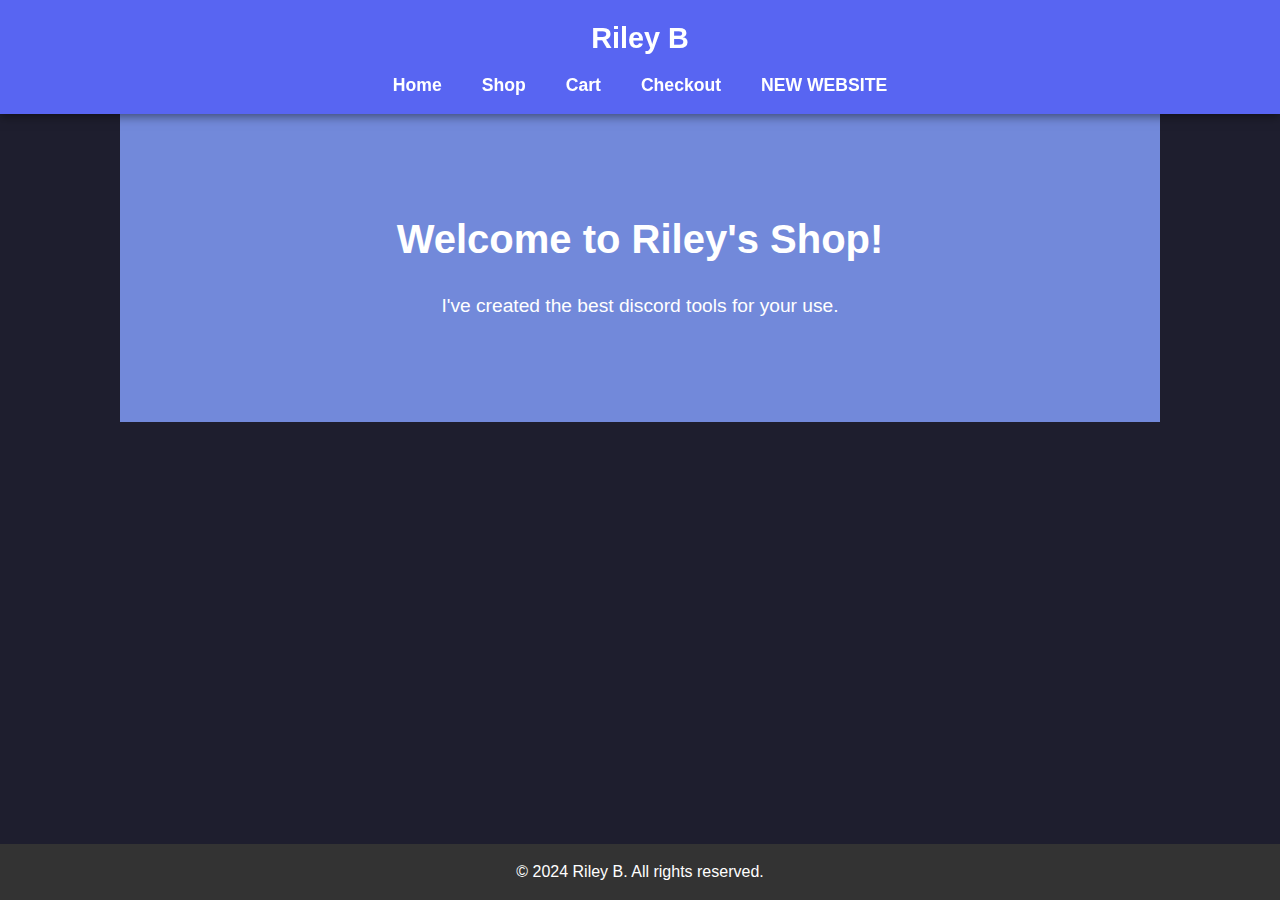
<file: index.html>
<!DOCTYPE html>
<html lang="en">
<head>
    <meta charset="UTF-8">
    <meta name="viewport" content="width=device-width, initial-scale=1.0">
    <title>Riley B</title>
    <link rel="stylesheet" href="css/styles.css">
</head>
<body>
    <header>
        <h1>Riley B</h1>
        <nav>
            <ul>
                <li><a href="index.html">Home</a></li>
                <li><a href="shop.html">Shop</a></li>
                <li><a href="cart.html">Cart</a></li>
                <li><a href="checkout.html">Checkout</a></li>
                <li><a href="https://rileyb.co.uk/shop">NEW WEBSITE</a></li>

            </ul>
        </nav>
    </header>
    <main class="hero">
        <h1>Welcome to Riley's Shop!</h1>
        <p>I've created the best discord tools for your use.</p>
    </main>
    <footer>
        &copy; 2024 Riley B. All rights reserved.
    </footer>
</body>
</html>
</file>
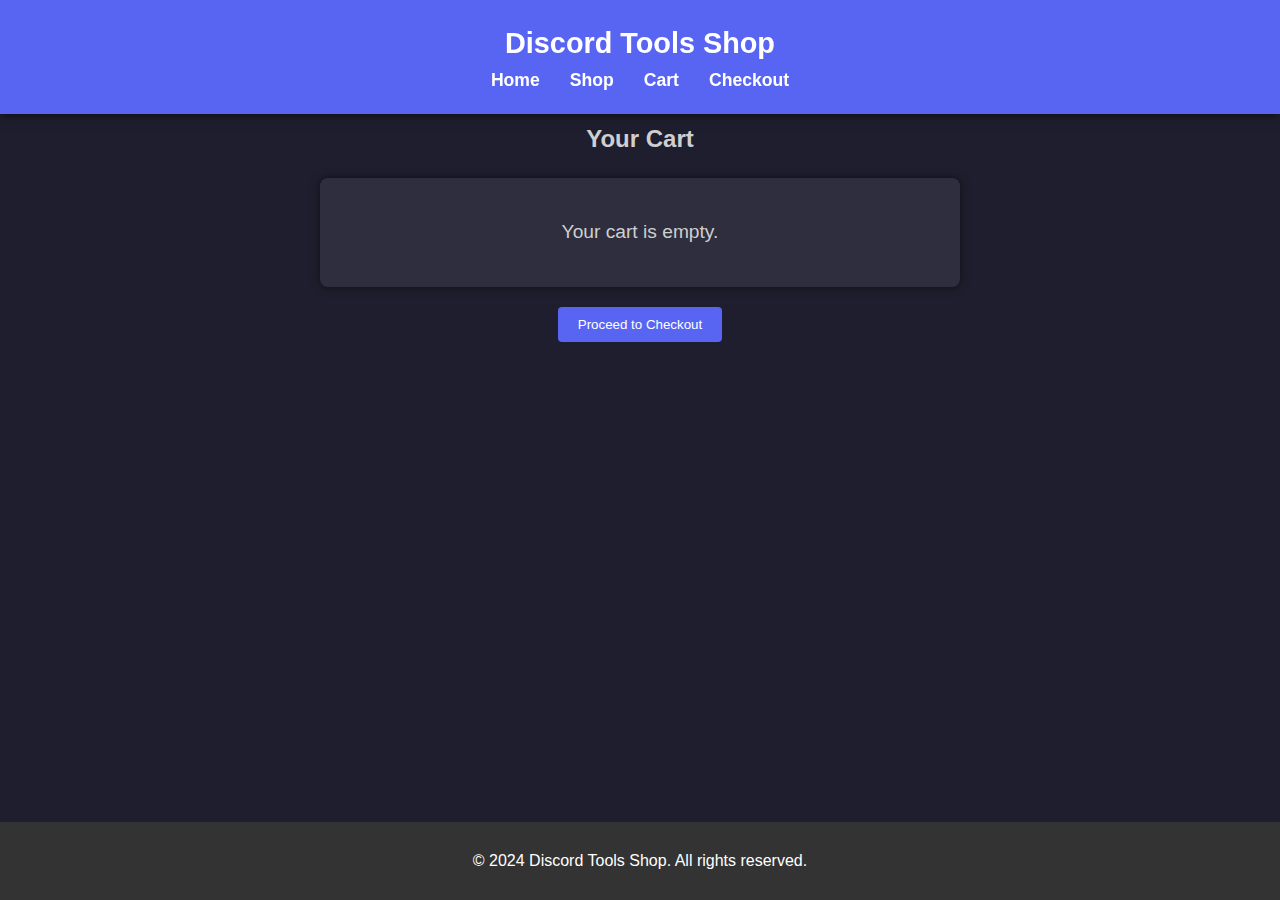
<file: cart.html>
<!DOCTYPE html>
<html lang="en">
<head>
    <meta charset="UTF-8">
    <meta name="viewport" content="width=device-width, initial-scale=1.0">
    <title>Your Cart - Riley's Shop</title>
    <link rel="stylesheet" href="css/styles.css">
    <style>
        body {
            font-family: 'Arial', sans-serif;
            margin: 0;
            padding: 0;
            background-color: #1e1e2e; /* Dark background */
            color: #cfcfcf; /* Light text color */
        }

        header {
            background-color: #5865F2;
            color: #fff;
            padding: 20px 0;
            text-align: center;
        }

        nav ul {
            list-style: none;
            padding: 0;
            display: flex;
            justify-content: center;
            margin: 0;
        }

        nav ul li {
            margin: 0 15px;
        }

        nav ul li a {
            color: #fff;
            text-decoration: none;
            font-weight: bold;
            transition: color 0.3s;
        }

        nav ul li a:hover {
            color: #d4d4f7;
        }

        main {
            padding: 20px;
            text-align: center;
        }

        footer {
            background-color: #333;
            color: #fff;
            text-align: center;
            padding: 10px 0;
            position: fixed;
            width: 100%;
            bottom: 0;
        }

        .cart-items {
            margin: 0 auto;
            max-width: 600px;
            background: #2e2e3e;
            padding: 20px;
            border-radius: 8px;
            box-shadow: 0 0 10px rgba(0, 0, 0, 0.5);
        }

        .cart-item {
            display: flex;
            justify-content: space-between;
            align-items: center;
            margin-bottom: 15px;
            padding: 10px;
            background: #3e3e4e;
            border-radius: 4px;
        }

        .cart-item h3, .cart-item p {
            margin: 0;
        }

        .cart-item input {
            width: 50px;
            text-align: center;
            margin-right: 10px;
            padding: 5px;
            border-radius: 4px;
            border: 1px solid #ccc;
        }

        .cart-item button {
            background-color: #5865F2;
            color: #fff;
            border: none;
            padding: 10px;
            border-radius: 4px;
            cursor: pointer;
        }

        .cart-item button:hover {
            background-color: #4755d9;
        }

        .total {
            font-size: 1.2em;
            font-weight: bold;
            margin-top: 20px;
            text-align: right;
        }

        .proceed-button {
            display: block;
            margin: 20px auto 0;
            background-color: #5865F2;
            color: #fff;
            border: none;
            padding: 10px 20px;
            border-radius: 4px;
            cursor: pointer;
        }

        .proceed-button:hover {
            background-color: #4755d9;
        }
    </style>
</head>
<body>
    <header>
        <h1>Discord Tools Shop</h1>
        <nav>
            <ul>
                <li><a href="index.html">Home</a></li>
                <li><a href="shop.html">Shop</a></li>
                <li><a href="cart.html">Cart</a></li>
                <li><a href="checkout.html">Checkout</a></li>
            </ul>
        </nav>
    </header>
    <main>
        <h2>Your Cart</h2>
        <div class="cart-items" id="cart-items"></div>
        <div class="total" id="cart-total"></div>
        <button class="proceed-button" onclick="proceedToCheckout()">Proceed to Checkout</button>
    </main>
    <footer>
        <p>&copy; 2024 Discord Tools Shop. All rights reserved.</p>
    </footer>
    <script>
        // Load cart items from localStorage
        const cartItems = JSON.parse(localStorage.getItem('cart')) || [];
        const cartItemsDiv = document.getElementById('cart-items');
        const cartTotalDiv = document.getElementById('cart-total');
        let totalAmount = 0;

        function updateCart() {
            cartItemsDiv.innerHTML = '';
            totalAmount = 0;

            if (cartItems.length === 0) {
                cartItemsDiv.innerHTML = '<p>Your cart is empty.</p>';
            } else {
                cartItems.forEach((item, index) => {
                    const itemDiv = document.createElement('div');
                    itemDiv.classList.add('cart-item');
                    itemDiv.innerHTML = `
                        <h3>${item.name}</h3>
                        <p>£${item.price.toFixed(2)}</p>
                        <input type="number" min="1" value="${item.quantity}" onchange="updateQuantity(${index}, this.value)">
                        <span>£${(item.price * item.quantity).toFixed(2)}</span>
                        <button onclick="removeItem(${index})">Remove</button>
                    `;
                    cartItemsDiv.appendChild(itemDiv);
                    totalAmount += item.price * item.quantity;
                });

                cartTotalDiv.innerHTML = `Total: £${totalAmount.toFixed(2)}`;
            }
        }

        function updateQuantity(index, quantity) {
            if (quantity < 1) {
                quantity = 1;
            }
            cartItems[index].quantity = parseInt(quantity, 10);
            localStorage.setItem('cart', JSON.stringify(cartItems));
            updateCart();
        }

        function removeItem(index) {
            cartItems.splice(index, 1);
            localStorage.setItem('cart', JSON.stringify(cartItems));
            updateCart();
        }

        function proceedToCheckout() {
            window.location.href = 'checkout.html';
        }

        // Initial load
        updateCart();
    </script>
</body>
</html>
</file>
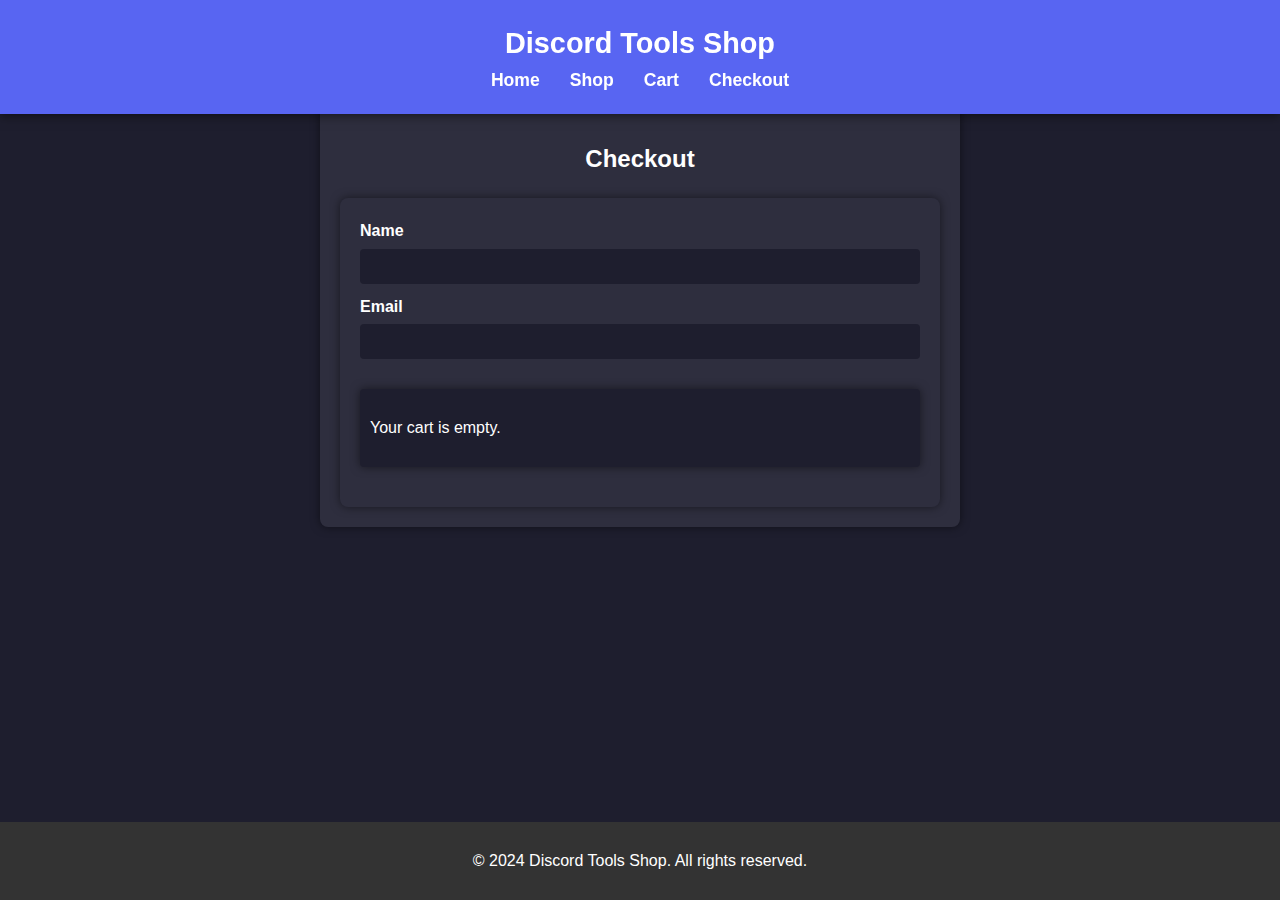
<file: checkout.html>
<!DOCTYPE html>
<html lang="en">
<head>
    <meta charset="UTF-8">
    <meta name="viewport" content="width=device-width, initial-scale=1.0">
    <title>Checkout - Discord Tools Shop</title>
    <link rel="stylesheet" href="css/styles.css">
    <script src="https://www.paypal.com/sdk/js?client-id=AaU6bOIQZTSdes2BL7g6tJNaFjNPGOn6_eqne1jW8q1_CXQR3eBtB-QGPvP-6gjkpUcI113eCOqSoXa7&currency=GBP"></script>
    <style>
        body {
            font-family: 'Arial', sans-serif;
            margin: 0;
            padding: 0;
            background-color: #1e1e2e; /* Dark background */
            color: #cfcfcf; /* Light text color */
        }

        header {
            background-color: #5865F2;
            color: #fff;
            padding: 20px 0;
            text-align: center;
        }

        nav ul {
            list-style: none;
            padding: 0;
            display: flex;
            justify-content: center;
            margin: 0;
        }

        nav ul li {
            margin: 0 15px;
        }

        nav ul li a {
            color: #fff;
            text-decoration: none;
            font-weight: bold;
            transition: color 0.3s;
        }

        nav ul li a:hover {
            color: #d4d4f7;
        }

        main {
            padding: 20px;
            text-align: center;
        }

        footer {
            background-color: #333;
            color: #fff;
            text-align: center;
            padding: 10px 0;
            position: fixed;
            width: 100%;
            bottom: 0;
        }

        .checkout {
            margin: 0 auto;
            padding: 20px;
            background: #2e2e3e;
            border-radius: 8px;
            max-width: 600px;
            text-align: left;
            box-shadow: 0 0 10px rgba(0, 0, 0, 0.5);
        }

        .checkout h2 {
            margin-bottom: 20px;
            text-align: center;
        }

        .checkout form {
            display: flex;
            flex-direction: column;
        }

        .checkout label {
            margin-bottom: 5px;
        }

        .checkout input {
            margin-bottom: 10px;
            padding: 10px;
            border-radius: 4px;
            border: none;
        }

        .checkout .cart-summary {
            margin-top: 20px;
            background: #1e1e2e;
            padding: 10px;
            border-radius: 4px;
            box-shadow: 0 0 10px rgba(0, 0, 0, 0.5);
        }

        .checkout .cart-summary div {
            display: flex;
            justify-content: space-between;
            margin-bottom: 10px;
        }

        .checkout .cart-summary div span {
            display: block;
            font-size: 1.2em;
        }

        .checkout .total {
            font-size: 1.5em;
            font-weight: bold;
            text-align: right;
        }
    </style>
</head>
<body>
    <header>
        <h1>Discord Tools Shop</h1>
        <nav>
            <ul>
                <li><a href="index.html">Home</a></li>
                <li><a href="shop.html">Shop</a></li>
                <li><a href="cart.html">Cart</a></li>
                <li><a href="checkout.html">Checkout</a></li>
            </ul>
        </nav>
    </header>
    <main>
        <section class="checkout">
            <h2>Checkout</h2>
            <form id="checkout-form">
                <label for="name">Name</label>
                <input type="text" id="name" name="name" required>
                
                <label for="email">Email</label>
                <input type="email" id="email" name="email" required>

                <div class="cart-summary" id="cart-summary"></div>
                <div class="total" id="total-amount"></div>
                
                <div id="paypal-button-container" style="margin-top: 20px;"></div>
            </form>
        </section>
    </main>
    <footer>
        <p>&copy; 2024 Discord Tools Shop. All rights reserved.</p>
    </footer>
    <script>
        // Load cart items from localStorage
        const cartItems = JSON.parse(localStorage.getItem('cart')) || [];
        const cartSummary = document.getElementById('cart-summary');
        const totalAmountElement = document.getElementById('total-amount');
        let totalAmount = 0;

        if (cartItems.length === 0) {
            cartSummary.innerHTML = '<p>Your cart is empty.</p>';
        } else {
            cartItems.forEach(item => {
                const itemDiv = document.createElement('div');
                itemDiv.innerHTML = `
                    <span>${item.name} (x${item.quantity})</span>
                    <span>£${(item.price * item.quantity).toFixed(2)}</span>
                `;
                cartSummary.appendChild(itemDiv);
                totalAmount += item.price * item.quantity;
            });

            totalAmountElement.innerHTML = `Total: £${totalAmount.toFixed(2)}`;
        }

        // Render the PayPal button with the correct amount
        paypal.Buttons({
            createOrder: (data, actions) => {
                return actions.order.create({
                    purchase_units: [{
                        amount: {
                            value: totalAmount.toString(),
                            currency_code: 'GBP' // Set currency to GBP
                        }
                    }]
                });
            },
            onApprove: (data, actions) => {
                return actions.order.capture().then(function(details) {
                    // Capture buyer's email and order ID
                    const email = document.getElementById('email').value;
                    const orderID = data.orderID;

                    // Send payment success details to backend to send email
                    fetch('http://localhost:5000/api/payment-success', {
                        method: 'POST',
                        headers: {
                            'Content-Type': 'application/json'
                        },
                        body: JSON.stringify({
                            orderID,
                            email,
                            cartItems,
                            totalAmount
                        })
                    })
                    .then(response => response.json())
                    .then(data => {
                        alert('Payment completed successfully! Check your email for the download links.');
                        localStorage.removeItem('cart'); // Clear the cart after successful payment
                        window.location.href = 'index.html'; // Redirect to home or thank you page
                    })
                    .catch(error => {
                        console.error('Error:', error);
                    });
                });
            }
        }).render('#paypal-button-container');
    </script>
</body>
</html>
</file>
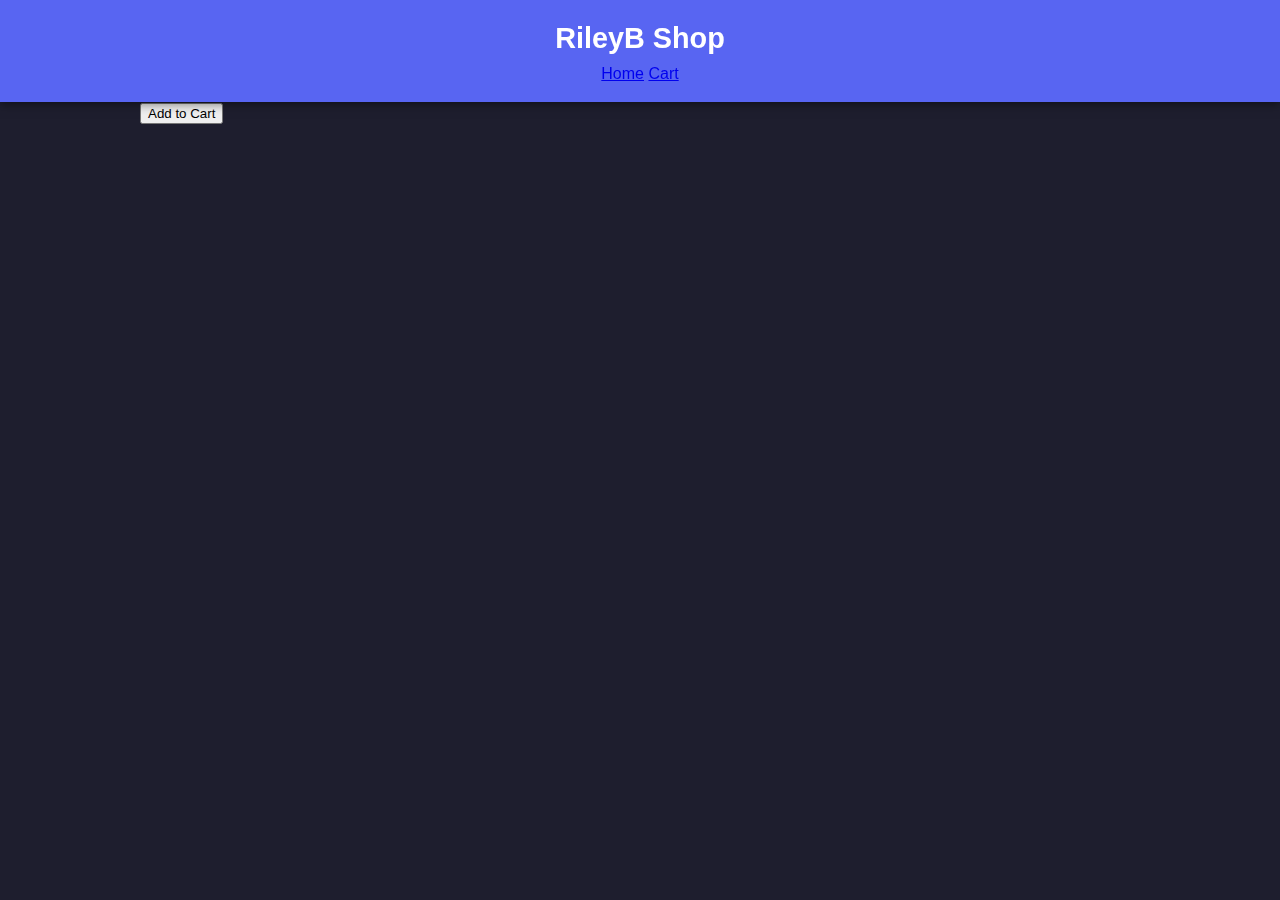
<file: product.html>
<!DOCTYPE html>
<html lang="en">
<head>
    <meta charset="UTF-8">
    <meta name="viewport" content="width=device-width, initial-scale=1.0">
    <title>Product Details - RileyB Shop</title>
    <link rel="stylesheet" href="css/styles.css">
</head>
<body>
    <header>
        <h1>RileyB Shop</h1>
        <nav>
            <a href="index.html">Home</a>
            <a href="cart.html">Cart</a>
        </nav>
    </header>
    <main>
        <div id="product-details"></div>
        <button onclick="addToCart()">Add to Cart</button>
    </main>
    <script src="js/script.js"></script>
    <script>
        // Load specific product details from URL
        const productId = new URLSearchParams(window.location.search).get('id');
        const product = products.find(p => p.id === productId);
        if (product) {
            document.getElementById('product-details').innerHTML = `
                <h2>${product.name}</h2>
                <img src="${product.image}" alt="${product.name}">
                <p>${product.description}</p>
                <p>Price: $${product.price.toFixed(2)}</p>
            `;
        }

        // Add to cart function
        function addToCart() {
            let cart = JSON.parse(localStorage.getItem('cart')) || [];
            const existingItem = cart.find(item => item.id === product.id);
            if (existingItem) {
                existingItem.quantity++;
            } else {
                cart.push({ ...product, quantity: 1 });
            }
            localStorage.setItem('cart', JSON.stringify(cart));
            alert('Product added to cart!');
        }
    </script>
</body>
</html>
</file>
<file: css/styles.css>
/* Base Styles */
body {
    font-family: 'Arial', sans-serif;
    margin: 0;
    padding: 0;
    background-color: #1e1e2e; /* Dark background */
    color: #cfcfcf; /* Light text color */
    line-height: 1.6;
}

header {
    background-color: #5865F2;
    color: #fff;
    padding: 15px 0;
    text-align: center;
    position: fixed;
    width: 100%;
    top: 0;
    z-index: 1000;
    box-shadow: 0 2px 10px rgba(0, 0, 0, 0.5);
}

header h1 {
    margin: 0;
    font-size: 1.8em;
}

nav ul {
    list-style: none;
    padding: 0;
    margin: 10px 0 0;
    display: flex;
    justify-content: center;
}

nav ul li {
    margin: 0 20px;
}

nav ul li a {
    color: #fff;
    text-decoration: none;
    font-weight: bold;
    transition: color 0.3s;
    font-size: 1.1em;
}

nav ul li a:hover {
    color: #d4d4f7;
}

main {
    padding: 20px;
    max-width: 1000px;
    margin: 80px auto 20px; /* Adjusted for fixed header */
}

footer {
    background-color: #333;
    color: #fff;
    text-align: center;
    padding: 15px 0;
    position: fixed;
    width: 100%;
    bottom: 0;
    z-index: 1000;
}

/* Hero Section */
.hero {
    text-align: center;
    padding: 100px 20px;
    background-color: #7289DA;
    color: #fff;
    margin-bottom: 40px;
}

.hero h1 {
    font-size: 2.5em;
    margin-bottom: 20px;
}

.hero p {
    font-size: 1.2em;
    max-width: 600px;
    margin: 0 auto;
}

/* Products Section */
.products {
    text-align: center;
}

.products h1 {
    font-size: 2em;
    margin-bottom: 20px;
}

.product-list {
    display: flex;
    flex-wrap: wrap;
    justify-content: center;
    gap: 20px;
}

.product-item {
    background: #2e2e3e;
    padding: 20px;
    border-radius: 8px;
    width: 200px;
    text-align: center;
    box-shadow: 0 0 10px rgba(0, 0, 0, 0.5);
    transition: transform 0.3s;
}

.product-item:hover {
    transform: translateY(-5px);
}

.product-item img {
    max-width: 100%;
    border-radius: 8px;
}

.product-item h2 {
    font-size: 1.5em;
    margin: 10px 0;
}

.product-item p {
    font-size: 1em;
    color: #b0b0b0;
    margin-bottom: 10px;
}

.product-item span {
    display: block;
    font-size: 1.2em;
    color: #fff;
    margin-bottom: 10px;
}

.product-item a {
    background-color: #5865F2;
    color: #fff;
    text-decoration: none;
    padding: 10px 15px;
    border-radius: 4px;
    transition: background-color 0.3s;
}

.product-item a:hover {
    background-color: #4752c4;
}

/* Contact Form */
.contact {
    max-width: 600px;
    margin: 0 auto;
}

form {
    display: flex;
    flex-direction: column;
    background: #2e2e3e;
    padding: 20px;
    border-radius: 8px;
    box-shadow: 0 0 10px rgba(0, 0, 0, 0.5);
}

form label {
    margin-bottom: 5px;
    font-weight: bold;
}

form input, form textarea, form button {
    margin-bottom: 10px;
    padding: 10px;
    border: 1px solid #ddd;
    border-radius: 4px;
}

form input, form textarea {
    background: #1e1e2e;
    color: #cfcfcf;
}

form button {
    background-color: #5865F2;
    color: #fff;
    border: none;
    cursor: pointer;
    transition: background-color 0.3s;
}

form button:hover {
    background-color: #4752c4;
}

/* Checkout Section */
.checkout {
    background: #2e2e3e;
    padding: 20px;
    border-radius: 8px;
    box-shadow: 0 0 10px rgba(0, 0, 0, 0.5);
    color: #fff;
    margin-top: 20px;
}

.checkout h2 {
    text-align: center;
    margin-bottom: 20px;
}

.form-group {
    margin-bottom: 15px;
}

.form-group label {
    display: block;
    margin-bottom: 5px;
    font-weight: bold;
}

.form-group input {
    width: 100%;
    padding: 10px;
    border: 1px solid #444;
    border-radius: 4px;
    background: #1e1e2e;
    color: #cfcfcf;
    outline: none;
    transition: border-color 0.3s;
}

.form-group input:focus {
    border-color: #5865F2;
}

.paypal-container {
    margin-top: 20px;
    text-align: center;
}

/* Button Styling */
.btn-primary {
    width: 100%;
    padding: 10px;
    background-color: #5865F2;
    color: #fff;
    border: none;
    border-radius: 4px;
    cursor: pointer;
    transition: background-color 0.3s;
}

.btn-primary:hover {
    background-color: #4752c4;
}

/* Cart Section */
#cart-items {
    background: #2e2e3e;
    padding: 20px;
    border-radius: 8px;
    box-shadow: 0 0 10px rgba(0, 0, 0, 0.5);
}

#cart-items p {
    text-align: center;
    font-size: 1.2em;
}

#cart-items .cart-item {
    display: flex;
    justify-content: space-between;
    margin-bottom: 15px;
    padding-bottom: 10px;
    border-bottom: 1px solid #444;
}

#cart-items .cart-item:last-child {
    margin-bottom: 0;
    border-bottom: none;
}

#cart-items .cart-item h3 {
    margin: 0;
    font-size: 1.1em;
}

#cart-items .cart-item p {
    margin: 5px 0;
}

#cart-items .cart-item span {
    color: #fff;
    font-weight: bold;
}

#cart-items .cart-item button {
    background-color: #ff4d4d;
    color: #fff;
    border: none;
    padding: 5px 10px;
    border-radius: 4px;
    cursor: pointer;
    transition: background-color 0.3s;
}

#cart-items .cart-item button:hover {
    background-color: #cc0000;
}

button.proceed-checkout {
    margin-top: 20px;
    width: 100%;
    padding: 10px;
    background-color: #5865F2;
    color: #fff;
    border: none;
    border-radius: 4px;
    cursor: pointer;
    transition: background-color 0.3s;
}

button.proceed-checkout:hover {
    background-color: #4752c4;
}

/* Responsive Design */
@media (max-width: 600px) {
    main {
        padding: 10px;
    }

    .form-group input {
        padding: 8px;
    }

    .btn-primary {
        padding: 10px;
    }

    nav ul li {
        margin: 0 10px;
    }
}
</file>
